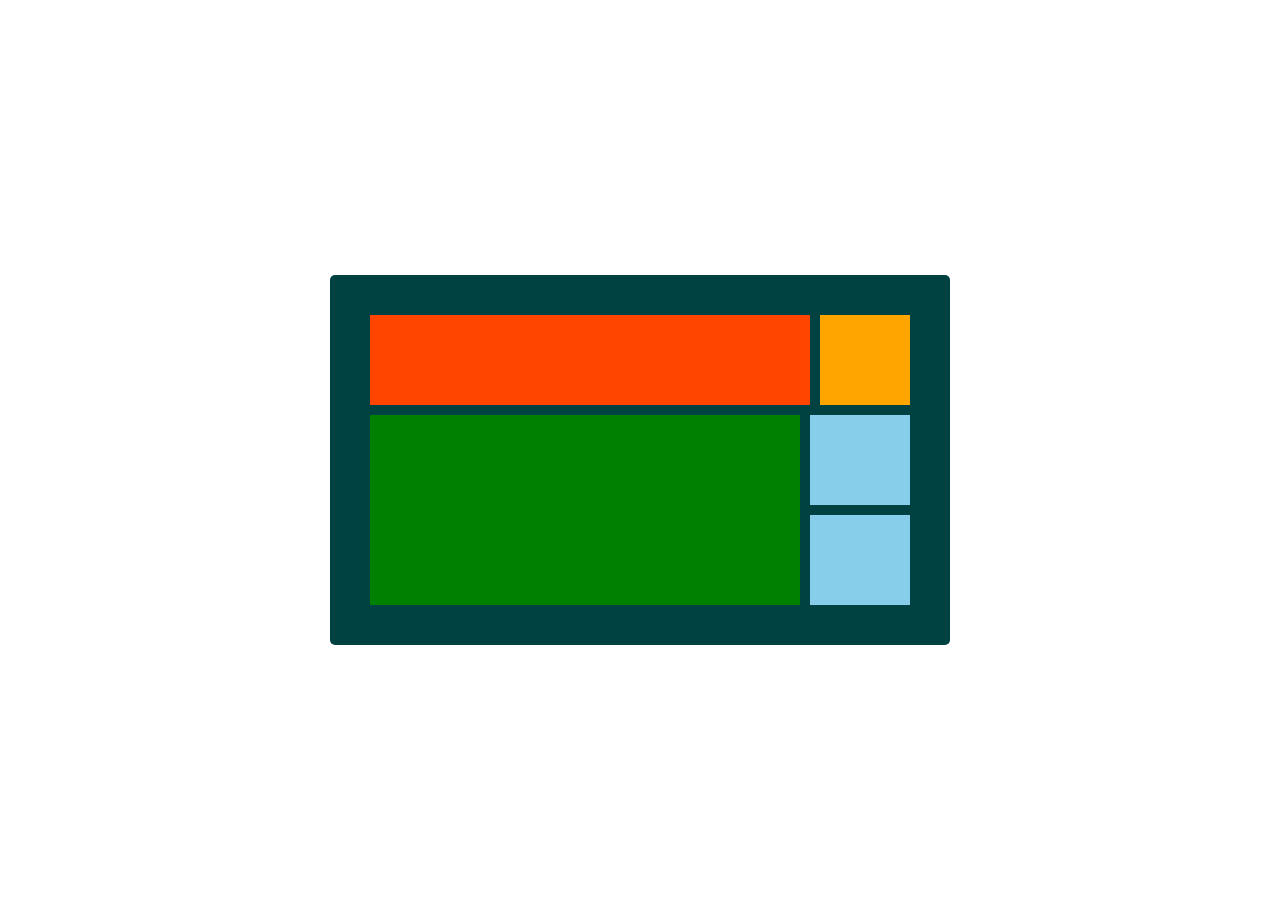
<file: grid.html>
<!DOCTYPE html>
<html lang="en">
<head>
    
    <title>Grid layout</title>
    <style>
        * {
  box-sizing: border-box;
  padding: 10px;
  margin: 0;
}

body{
    display: flex;
    flex-direction: column;
    justify-content: center;
    align-items: center;
    font-size: 15px;
    height: 100vh;
}
.container {
  max-width: 960px;
  margin: 100px auto;
  padding: 10px;
  display: grid;
  grid-template-columns: repeat(auto-fill, minmax(200px, 1fr));
  gap: 10px;
}

:root{
    --bright-orange: hsl(31, 77%, 52%);
    --dark-cyan: hsl(184, 100%, 22%);
    --very-dark-cyan: hsla(179, 100%, 13%);
    --transparent-white: hsl(0, 0%, 100%, 0.75);
    --very-light-gray: hsl(0, 0%, 95%); 
}

body{
    display: flex;
    flex-direction: column;
    justify-content: center;
    align-items: center;
    font-size: 15px;
    height: 100vh;
}



.container{
    display: grid;
    grid-template-areas: 
    'a a a b b'
    'c c d d d'
    'c c e e e';
    width: 50%;
    gap: 10px;
    border-radius: 5px;
    padding: 40px;
    background-color: var(--very-dark-cyan);
}

div{
    padding: 3em;
    text-align: center;
}

.item-a{
    background-color: orangered;
    grid-area: a;
}

.item-b{background-color: orange;
    grid-area: b;
}

.item-c{
    background-color: green;
    grid-area: c;
}

.item-d{
    background-color: skyblue;
    grid-area: d;
}

.item-e{
    background-color: skyblue;
    grid-area: e;
}


    </style>
</head>
<body>
    <div class="container">
        <div class="item-a"> </div>
        <div class="item-b"> </div>
        <div class="item-c"> </div>
        <div class="item-d"> </div>
        <div class="item-e"> </div>
    </div>
    
</body>
</html>
</file>
